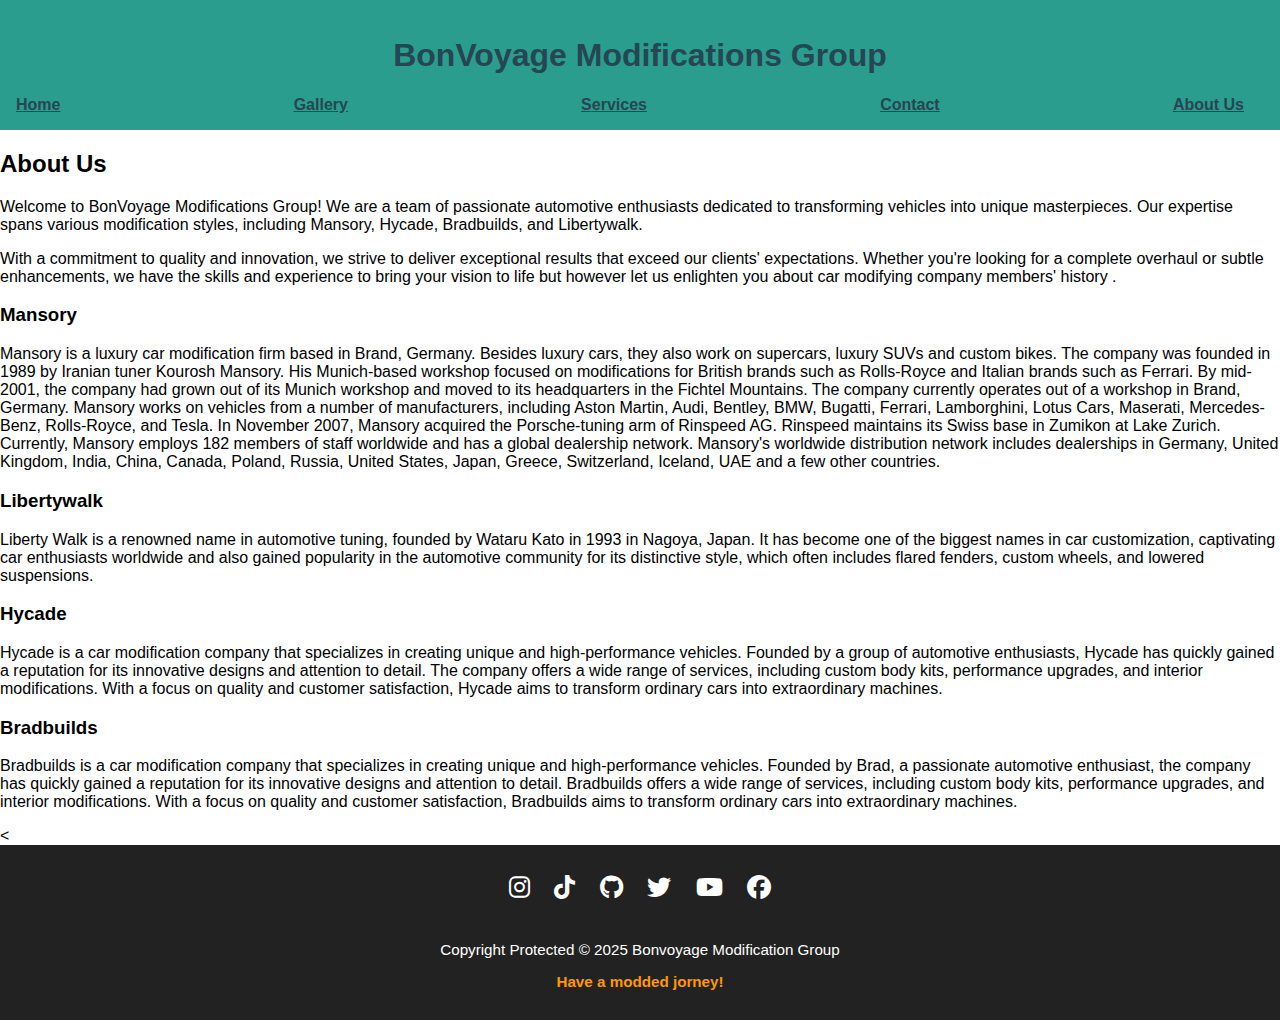
<file: about.html>
<!DOCTYPE html>
<html lang="en">
<head>
    <meta charset="UTF-8"/>
    <title>BonVoyage Modifications Group - About Us</title>
    <link rel="stylesheet" href="styles.css"/>
    <link rel="stylesheet" href="https://cdnjs.cloudflare.com/ajax/libs/font-awesome/6.4.0/css/all.min.css"/>
</head>
<body>
    <header>
        <h1>BonVoyage Modifications Group</h1>
        <nav>
            <ul>
                <li><a href="index.html" class="active">Home</a></li>
                <li><a href="gallery.html" class="active">Gallery</a></li>
                <li><a href="services.html" class="active">Services</a></li>
                <li><a href="contact.html" class="active">Contact</a></li>
                <li><a href="about.html" class="active">About Us</a></li>
            </ul>
        </nav>
    </header>
<head>
    <section id="about-us">
        <h2>About Us</h2>
        <p>Welcome to BonVoyage Modifications Group! We are a team of passionate automotive enthusiasts dedicated to transforming vehicles into unique masterpieces. Our expertise spans various modification styles, including Mansory, Hycade, Bradbuilds, and Libertywalk.</p>
        <p>With a commitment to quality and innovation, we strive to deliver exceptional results that exceed our clients' expectations. Whether you're looking for a complete overhaul or subtle enhancements, we have the skills and experience to bring your vision to life but however let us enlighten you about car modifying company members' history .</p>
        <h3>Mansory</h3>
        <p>Mansory is a luxury car modification firm based in Brand, Germany. Besides luxury cars, they also work on supercars, luxury SUVs and custom bikes. The company was founded in 1989 by Iranian tuner Kourosh Mansory. His Munich-based workshop focused on modifications for British brands such as Rolls-Royce and Italian brands such as Ferrari. By mid-2001, the company had grown out of its Munich workshop and moved to its headquarters in the Fichtel Mountains. The company currently operates out of a workshop in Brand, Germany.

Mansory works on vehicles from a number of manufacturers, including Aston Martin, Audi, Bentley, BMW, Bugatti, Ferrari, Lamborghini, Lotus Cars, Maserati, Mercedes-Benz, Rolls-Royce, and Tesla. In November 2007, Mansory acquired the Porsche-tuning arm of Rinspeed AG. Rinspeed maintains its Swiss base in Zumikon at Lake Zurich. Currently, Mansory employs 182 members of staff worldwide and has a global dealership network.

Mansory's worldwide distribution network includes dealerships in Germany, United Kingdom, India, China, Canada, Poland, Russia, United States, Japan, Greece, Switzerland, Iceland, UAE and a few other countries.</p>
        <h3>Libertywalk</h3>
        <p>Liberty Walk is a renowned name in automotive tuning, founded by Wataru Kato in 1993 in Nagoya, Japan. It has become one of the biggest names in car customization, captivating car enthusiasts worldwide and also gained popularity in the automotive community for its distinctive style, which often includes flared fenders, custom wheels, and lowered suspensions.</p>
        <h3>Hycade</h3>

        <p>Hycade is a car modification company that specializes in creating unique and high-performance vehicles. Founded by a group of automotive enthusiasts, Hycade has quickly gained a reputation for its innovative designs and attention to detail. The company offers a wide range of services, including custom body kits, performance upgrades, and interior modifications. With a focus on quality and customer satisfaction, Hycade aims to transform ordinary cars into extraordinary machines.</p>
        <h3>Bradbuilds</h3>

        <p>Bradbuilds is a car modification company that specializes in creating unique and high-performance vehicles. Founded by Brad, a passionate automotive enthusiast, the company has quickly gained a reputation for its innovative designs and attention to detail. Bradbuilds offers a wide range of services, including custom body kits, performance upgrades, and interior modifications. With a focus on quality and customer satisfaction, Bradbuilds aims to transform ordinary cars into extraordinary machines.</p>
    </section>
    </head>
    <style>
            .My div{
              background-image: url(images/background/e9e6bf4091f6c87625d29bacfd96084a.jpg);
              padding: 4em;
              background-repeat: no-repeat;
              background-size: cover;
              background-position: center center;

            }
            .My div h1{
              color: rgb(109, 109, 160);
              text-align: center;
            }
            .My div p{
              color: #ffffff;
            }
          </style>
          <
</body>
<footer>
        <div class="art">
          <div class="content">
            <section>
            <div class="social">
                <i class="fab fa-instagram"></i>
                <i class="fab fa-tiktok"></i>
                <i class="fab fa-github"></i>
                <i class="fab fa-twitter"></i>
                <i class="fab fa-youtube"></i>
                <i class="fab fa-facebook"></i>
            </div>
          
            </section>
            <div class="notice">
        <p>Copyright Protected &copy; 2025 Bonvoyage Modification Group</p>
        <strong>Have a modded jorney!</strong>
        </div>
          </div>
</footer>
</file>
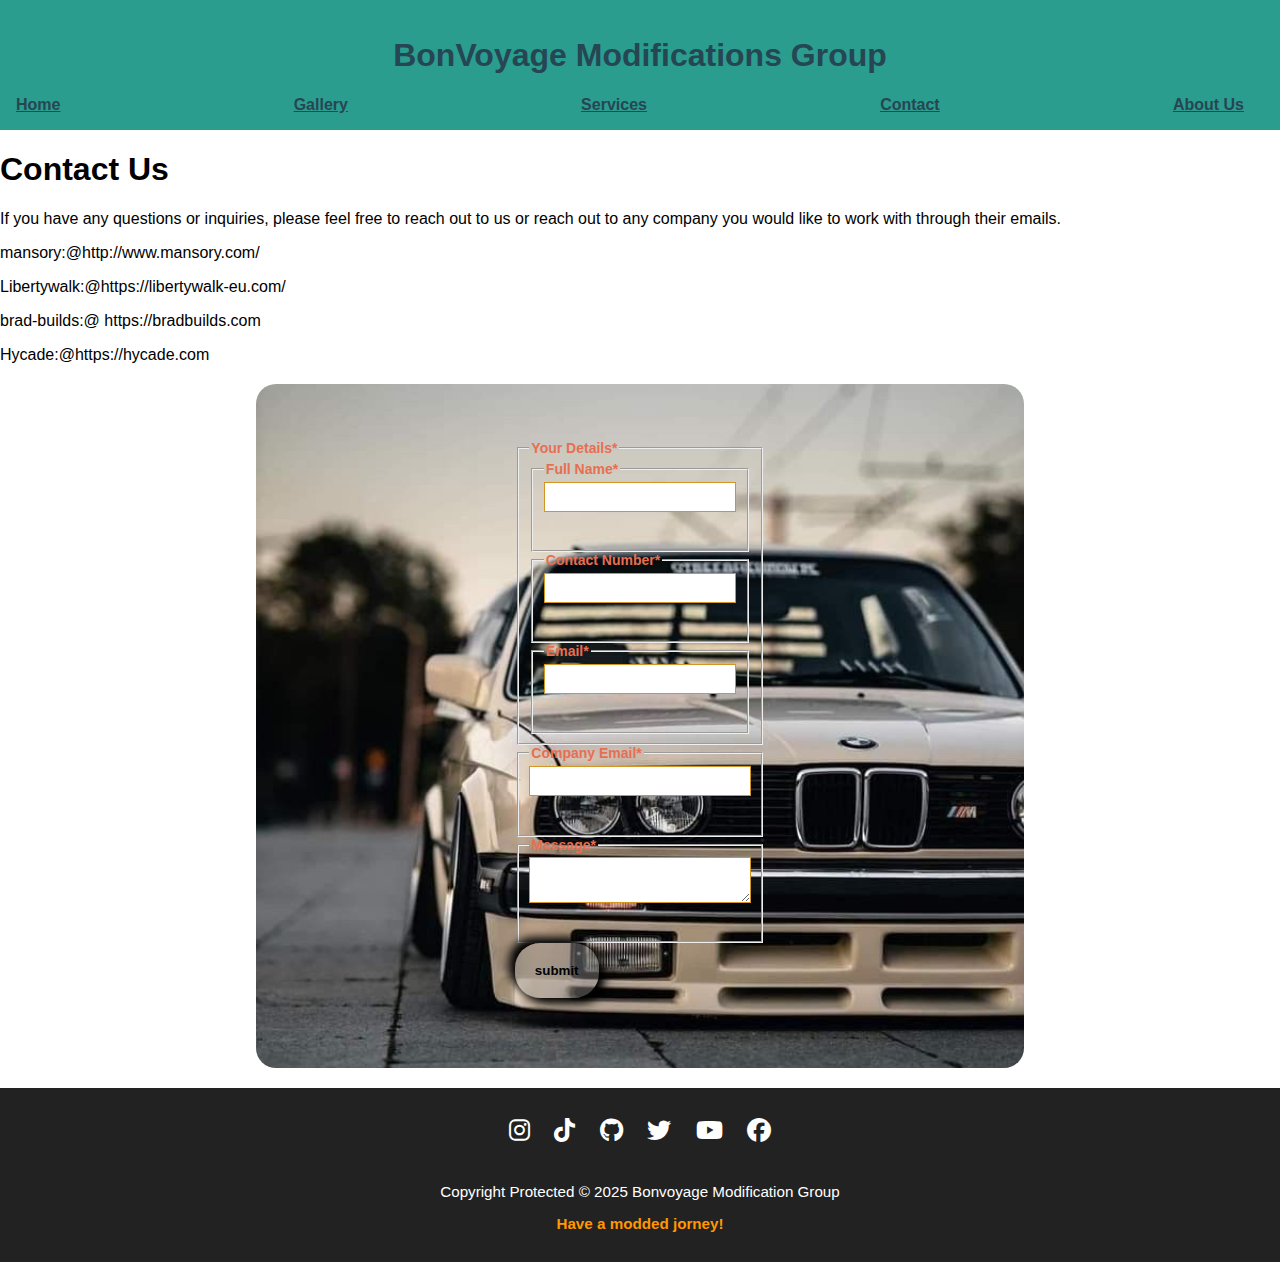
<file: contact.html>
<DOCTYPE html>
<html lang="en">
    <head>
        <title>BonVoyage Modifications Group</title>
        <link rel="stylesheet" href="styles.css">
        <link rel="stylesheet" href="https://cdnjs.cloudflare.com/ajax/libs/font-awesome/6.4.0/css/all.min.css">
    </head>
    <style>
        .contact-form{
            background: rgb(177, 127, 62);
            padding: 20px;
            border-radius: 10px;
            box-shadow: 0px 4px 10px whitesmoke;
            width: 90%;
          }
          .form-container{
            width: 60%;
            margin: 20px auto;
          }
          .contact-form h2{
            text-align: center;
            color: #000;
          }
          .form-group{
            margin-bottom: 15px auto;
          }
          .form-group label{
            display: block;
            font-weight: bold;
            margin-bottom: 16px;
          }
          .form-group input, .form-group textarea{
            width: 92%;
            padding: 10px;
            border: 1px solid #ccc;
            border-radius: 5px;
            font-size: 16px;
          }
          .form-group textarea{
            resize: vertical;
            height: 100px;
          }
      
        </style>
    <html>
        <header>
            <h1>BonVoyage Modifications Group</h1>
            <nav>
                <ul>
                    <li><a href="index.html" class="active">Home</a></li>
                <li><a href="gallery.html" class="active">Gallery</a></li>
                <li><a href="services.html" class="active">Services</a></li>
                <li><a href="contact.html" class="active">Contact</a></li>
                <li><a href="about.html" class="active">About Us</a></li>
                </ul>
            </nav>
        </header>
        <body>
          <style>
            .My div{
              background-image: url(images/background/e9e6bf4091f6c87625d29bacfd96084a.jpg);
              padding: 4em;
              background-repeat: no-repeat;
              background-size: cover;
              background-position: center center;

            }
            .My div h1{
              color: rgb(109, 109, 160);
              text-align: center;
            }
            .My div p{
              color: #ffffff;
            }
          </style>
          <div class="My div">
            <h1>Contact Us</h1>
            <p>If you have any questions or inquiries, please feel free to reach out to us or reach out to any company you would like to work with through their emails.</p>
            <p>mansory:@http://www.mansory.com/</p>
            <p>Libertywalk:@https://libertywalk-eu.com/</p>
            <p>brad-builds:@ https://bradbuilds.com</p>
            <p>Hycade:@https://hycade.com</p>
            <div class="form-container">
            <form>
              <fieldset>
                <legend>Your Details*</Details></legend>
               <fieldset>
               <legend>Full Name*</legend>
               <input type="Full Name" id="name" name="name"><br><br>
               </fieldset>
               <fieldset>
                <legend>Contact Number*</legend>
                <input type="Your contact Number" id="phone Number" name="phone Number"><br><br>
              </fieldset>
               <fieldset>
                <legend>Email*</legend>
                <input type="Email" id="email" name="email"><br><br>
               </fieldset>
              </fieldset>
              <fieldset>
                <legend>Company Email*</legend>
                <input type="listed Company Email" id="listedcompanyEmail" name="listedcompanyEmail"><br><br>
              </fieldset>
               <fieldset>
                <legend>Message*</legend>
                <textarea id="Message" name="message"></textarea><br><br>
               </fieldset>
                
               <button class="btn">
              <label><strong>submit</strong></label>
            </button>
                </fieldset>
            </form>
           
            </div>
          </div>
          <footer>
        <div class="art">
          <div class="content">
            <section>
            <div class="social">
                <i class="fab fa-instagram"></i>
                <i class="fab fa-tiktok"></i>
                <i class="fab fa-github"></i>
                <i class="fab fa-twitter"></i>
                <i class="fab fa-youtube"></i>
                <i class="fab fa-facebook"></i>
            </div>
          
            </section>
            <div class="notice">
        <p>Copyright Protected &copy; 2025 Bonvoyage Modification Group</p>
        <strong>Have a modded jorney!</strong>
        </div>
          </div>
    </footer>
    </body>
</file>
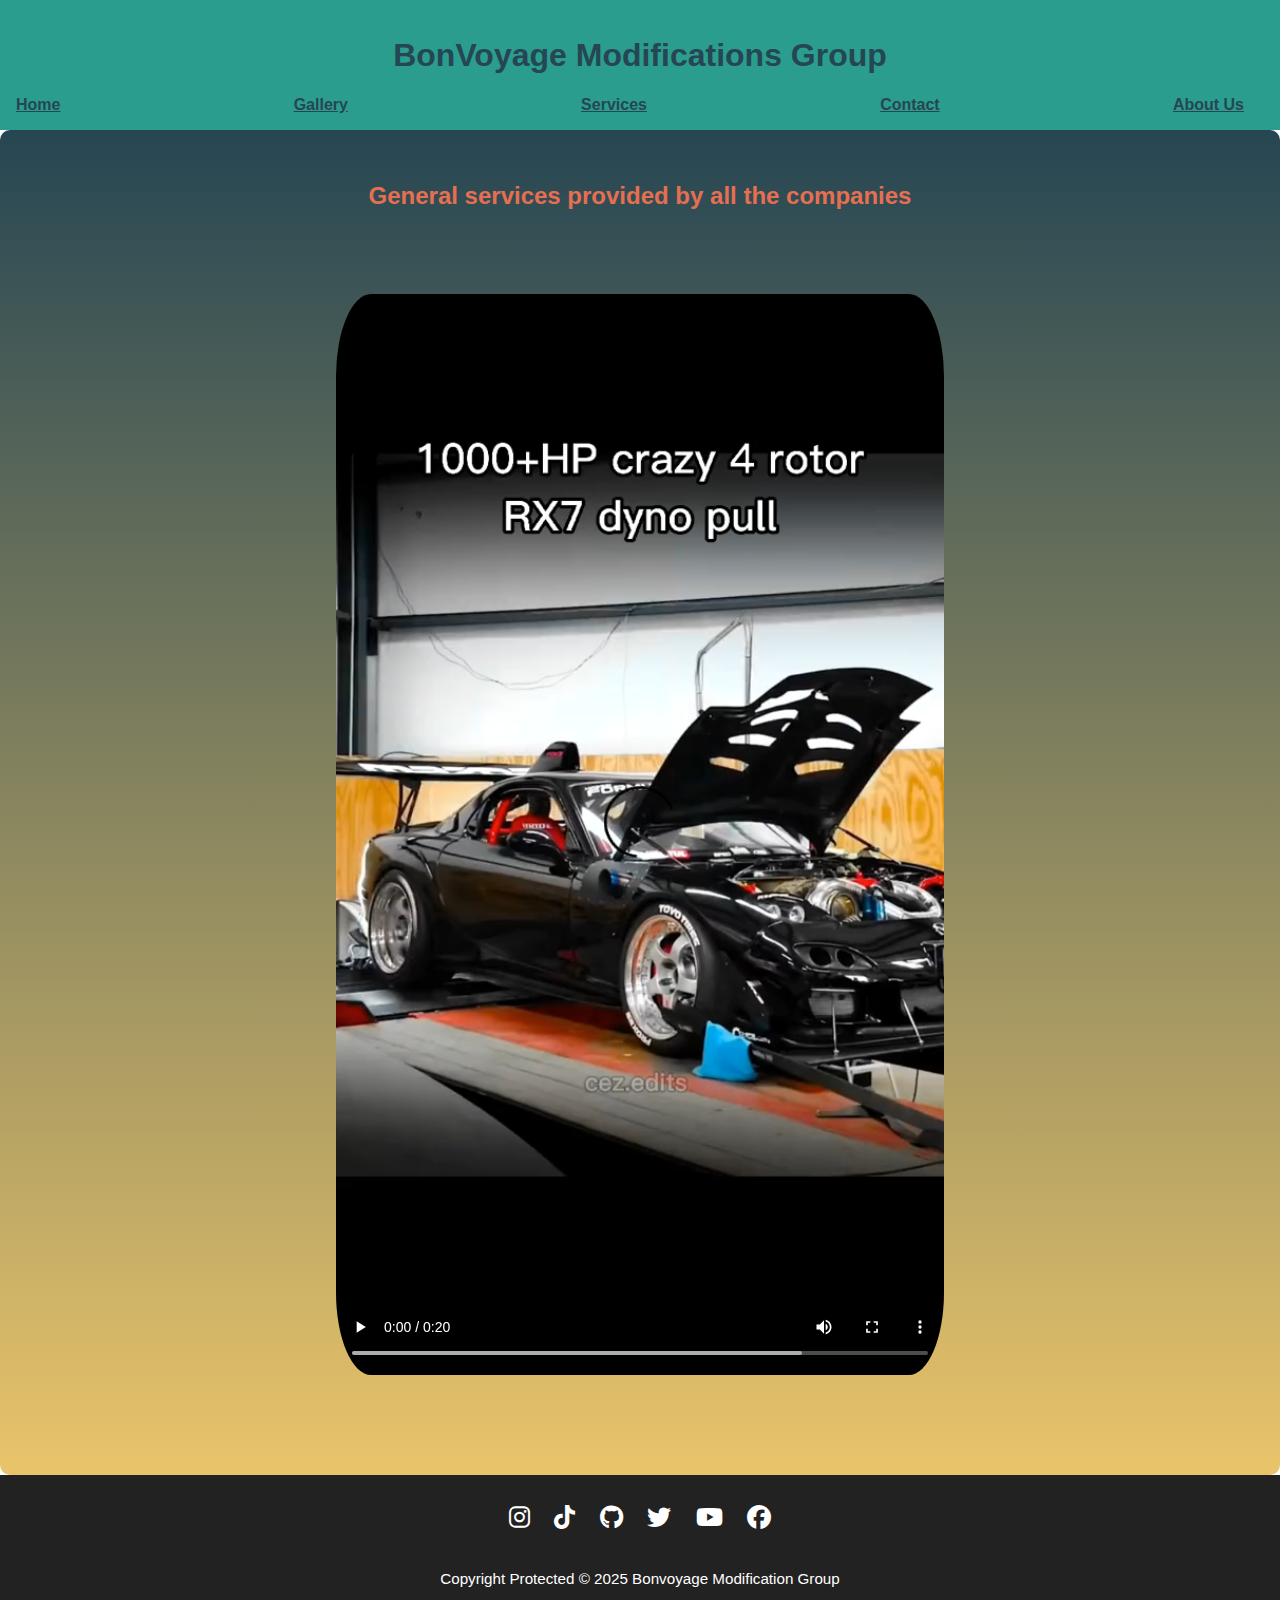
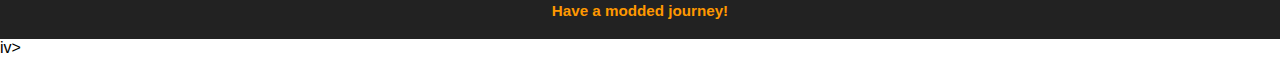
<file: services.html>
<!DOCTYPE html>
<html lang="en">
<head>
    <title>BonVoyage Modifications Group</title>
    <link rel="stylesheet" href="styles.css">
    <link rel="stylesheet" href="https://cdnjs.cloudflare.com/ajax/libs/font-awesome/6.4.0/css/all.min.css">
</head>

    <header>
        <h1>BonVoyage Modifications Group</h1>
        <nav>
            <ul>
                <li><a href="index.html" class="active">Home</a></li>
                <li><a href="gallery.html" class="active">Gallery</a></li>
                <li><a href="services.html" class="active">Services</a></li>
                <li><a href="contact.html" class="active">Contact</a></li>
                <li><a href="about.html" class="active">About Us</a></li>
            </ul>
        </nav>
    </header>
<body>
    
    <section id="home">
        <h2>General services provided by all the companies</h2>
            <video width="800" height="450" controls>
                <source src="images/background/video1.mp4" type="video/mp4">
            </video>
        </div>
    </section>
<footer>
    <div class="art">
        <div class="content">
            <section>
                <div class="social">
                    <i class="fab fa-instagram"></i>
                    <i class="fab fa-tiktok"></i>
                    <i class="fab fa-github"></i>
                    <i class="fab fa-twitter"></i>
                    <i class="fab fa-youtube"></i>
                    <i class="fab fa-facebook"></i>
                </div>
            </section>
        </div>
    </div>
    <div class="notice">
        <p>Copyright Protected &copy; 2025 Bonvoyage Modification Group</p>
        <strong>Have a modded journey!</strong>
    </div>
</footer>iv>
    </footer>
</file>
<file: styles.css>
:root {
    --color1: #264653;
    --color2: #2a9d8f;
    --color3: #e9c46a;
    --color4: #f4a261;
    --color5: #e76f51;
}

/* General Styles */
body {
    text-decoration-color: var(--color1); 
    font-family: Arial, sans-serif;
    margin: 0;
    padding: 0;
}

header {
    background-color: var(--color2);
    color: var(--color1);
    padding: 1em;
    text-align: center;
}

nav ul {
    list-style: none;
    margin: 0;
    padding: 0;
    display: flex;
    justify-content: space-between;
}

nav li {
    margin-right: 20px;
}
nav a {
  color: var(--color5);
  text-decoration: overline;
  font-weight: bold;
}

nav a.active {
  color: var(--color1); 
  text-decoration: underline;
}

nav a:hover {
    background-color: #04a396;
    color: #1f1f1f;
    animation-delay: 2s;
}

#home {
    background-image: linear-gradient(to bottom, var(--color1), var(--color3));
    color: var(--color5);
    padding: 2em;
    text-align: center;
    background-color: #000;
    border-radius: 10px;
}

#home video {
    border-radius: 10%;
    width: 50%;
    height: 10%;
    margin: 2em 0;
    padding: 2em;
    align-content: center;
}
.video-row {
  display: flex;
  justify-content: center;
  gap: 20px;
  flex-wrap: nowrap;
  overflow-x: auto; /* Optional: makes it scroll if screen is too small */
  padding: 10px;
}
.video-row {
  display: flex;
  justify-content: center;
  gap: 20px;
  flex-wrap: nowrap;
  overflow-x: auto; /* Optional: makes it scroll if screen is too small */
  padding: 10px;
}


#video {
    width: 100%;
    height: auto;
    border-radius: 10%;
    display: grid;
    margin: 2px 4em;
    padding: 1em;
}

#home-container {
    text-align: center;
    padding: 2em;
    background-color: #000;
    color: #000;
    display: flex;
    flex-wrap: wrap;
    justify-content: center;
}

/* Gallery */
#gallery {
    background-image: linear-gradient(to bottom, var(--color2), var(--color3));
    color: var(--color1);
    padding: 0em;
}

#gallery h2, #gallery p {
    text-align: center;
}

#gallery img {
    border-radius: 10%;
    width: 100%;
    height: 80%;
}

.gallery-grid {
    padding: 0;
    display: inline-grid;
    grid-template-columns: repeat(auto-fill, minmax(200px, 1fr));
    gap: 1em;
}

#gallery .gallery-grid a:hover {
    border: var(--color1) solid thin;
    border-radius: 10px;
    box-shadow: 0 0 10px var(--color1);
}

.flex-container {
    display: flex;
    flex-wrap: wrap;
    justify-content: center;
}

.flex-container > div {
    background-color: var(--color4);
    margin: 20px;
    padding: 60px;
    font-size: 50px;
}

/* Services, Shop, Blog */
#services, #shop, #blog, #contact {
    padding: 2em;
}

.service-categories, .shop-products, .blog-posts {
    display: flex;
    flex-wrap: wrap;
    justify-content: center;
}

.service-category, .product, .post {
    margin: 1em;
    padding: 1em;
    background-color: #f0f0f0;
    border: 1px solid #ddd;
}

.post {
    background-color: #9b8a8a;
}

.product img {
    width: 100%;
    height: auto;
}

/* Gallery Container */
.gallery-container {
    display: flex;
    flex-wrap: wrap;
    justify-content: center;
}

.gallery-container img {
    width: 30%;
    height: auto;
    margin: 1em;
}

/* Contact Form */
.form-container {
    box-sizing: border-box;
    color: var(--color5);
    font-weight: 600;
    border-radius: 20px;
    padding: 0;
    margin: 0 auto;
    font-size: 14px;
    display: flex;
    align-items: center;
    justify-content: center;
    font-family: 'Gill Sans', 'Gill Sans MT', Calibri, 'Trebuchet MS', sans-serif;
    background: var(--color2);
    width: 90%;
}

.contact-form {
    background: var(--color3);
    padding: 10px;
    border-radius: 0;
    box-shadow: 0px 4px 10px rgb(226, 105, 105);
    width: 90%;
}

.contact-form h2 {
    text-align: center;
    color: var(--color1);
}

.form-group {
    margin-bottom: 25px;
}

.form-group label {
    display: block;
    font-weight: bold;
    margin-bottom: 16px;
}

.form-group input,
.form-group textarea {
    width: 92%;
    padding: 10px;
    border: 1px solid #853c3c;
    border-radius: 5px;
    font-size: 16px;
}

.form-group textarea {
    resize: vertical;
    height: 100px;
}

input, textarea {
    width: 100%;
    padding: 0.5em;
    margin-bottom: 1em;
    border: 1px solid #d39523;
}

.submit-btn {
    padding: 1.5em;
    background-color: var(--color1);
    color: rgb(111, 197, 30);
    border: none;
    cursor: pointer;
}

.btn {
    align-content: center;
    padding: 20px;
    background-color: rgba(146, 146, 146, 0.418);
    border-radius: 25px;
    border: none;
    color: #000;
    box-shadow: -6px -6px 10px rgb(0, 0, 0),
                6px 6px 10px black;
}

.btn:hover {
    box-shadow: 2px 2px 2px rgb(139, 139, 139),
                -2px -2px 2px rgb(32, 32, 32);
}

/* Glitch Text Animation */
.specialization-of-dfferent-groups h2.glitch {
    position: relative;
    text-shadow: 0.05em 0 0 rgba(255, 0, 0, 0.75),
                 -0.025em -0.05em 0 rgba(0, 255, 0, 0.75),
                 0.025em 0.05em 0 rgba(0, 0, 255, 0.75);
    animation: glitch-animation 4s infinite;
}

@keyframes glitch-animation {
    0%, 14% {
        transform: translate(0);
    }
    15%, 49% {
        transform: translate(5px, -5px);
    }
    50%, 99% {
        transform: translate(-5px, 5px);
    }
    100% {
        transform: translate(0);
    }
}

/* Footer Styles */
footer {
    background: #222;
    color: #fff;
    padding: 20px 0;
    text-align: center;
    font-family: Arial, sans-serif;
    width: 100%;
    bottom: 0;
}

footer .art {
    max-width: 900px;
    margin: 0 auto;
    padding: 10px 20px;
}

footer .content {
    display: flex;
    flex-direction: column;
    align-items: center;
}

footer .social {
    margin-bottom: 15px;
}

footer .social i {
    font-size: 1.5em;
    margin: 0 10px;
    color: #fff;
    transition: color 0.3s;
    cursor: pointer;
}

footer .social i:hover {
    color: #ff9800;
}

footer .notice {
    font-size: 0.95em;
    margin-top: 10px;
}

footer .notice strong {
    display: block;
    margin-top: 5px;
    color: #ff9800;
}

/* Responsive Design */
@media only screen and (max-width: 600px) {
    nav ul {
        flex-direction: column;
        align-items: center;
    }

    nav li {
        margin-right: 0;
        margin-bottom: 10px;
    }

    .gallery-container img,
    .product,
    .post,
    .service-category {
        width: 100%;
        margin-bottom: 20px;
    }

    .service-categories,
    .shop-products,
    .blog-posts {
        flex-direction: column;
        align-items: center;
    }
}
</file>
